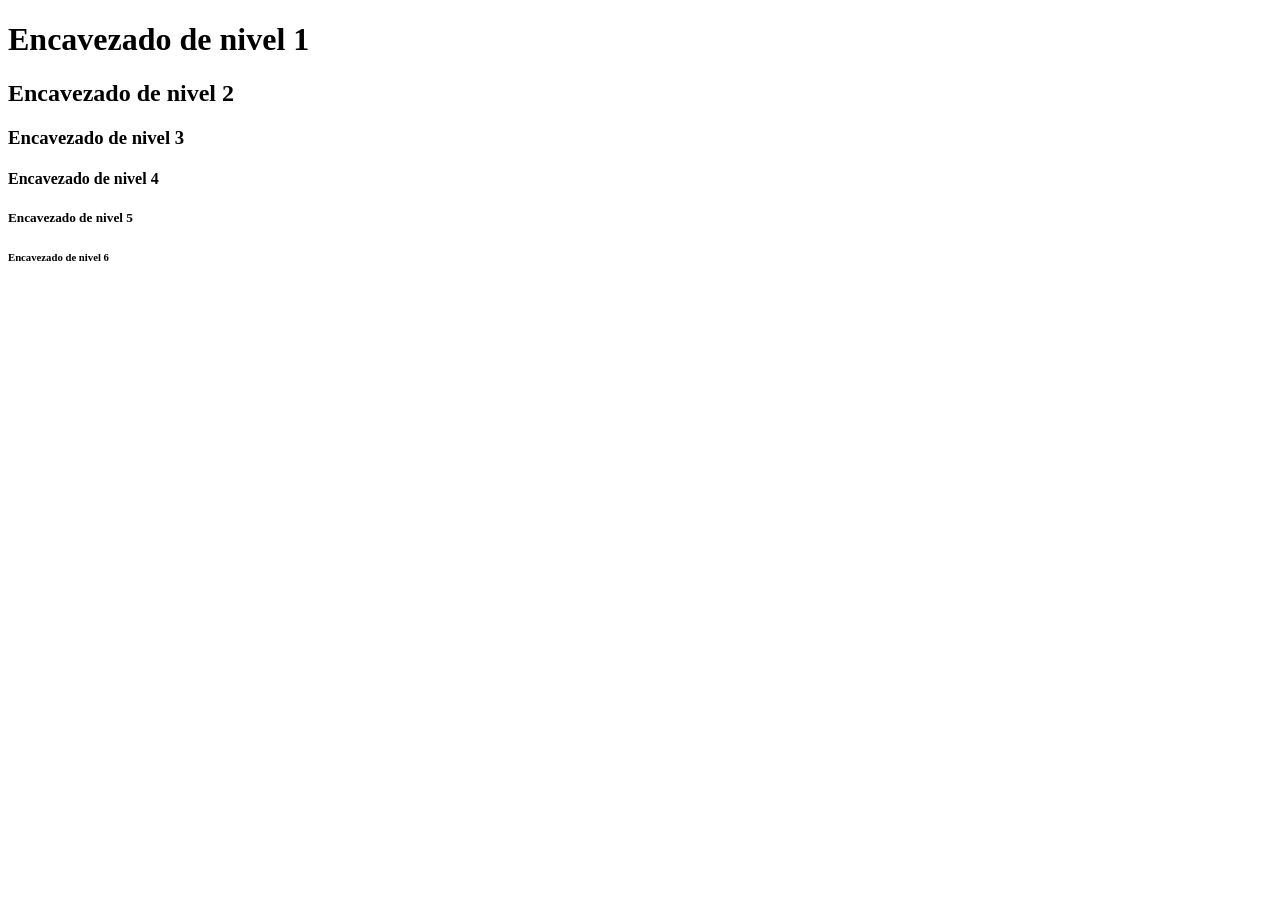
<file: practica-7/index.html>
<!DOCTYPE html>
<html lang="en">
<head>
    <meta charset="UTF-8">
    <meta name="viewport" content="width=device-width, initial-scale=1.0">
    <title>ejemplo de bucle for</title>
    <script src="ejercicio1.js"></script>
</head>
<body>
    <h1>Encavezado de nivel 1</h1>
    <h2>Encavezado de nivel 2</h2>
    <h3>Encavezado de nivel 3</h3>
    <h4>Encavezado de nivel 4</h4>
    <h5>Encavezado de nivel 5</h5>
    <h6>Encavezado de nivel 6</h6>
</body>
</html>
</file>
